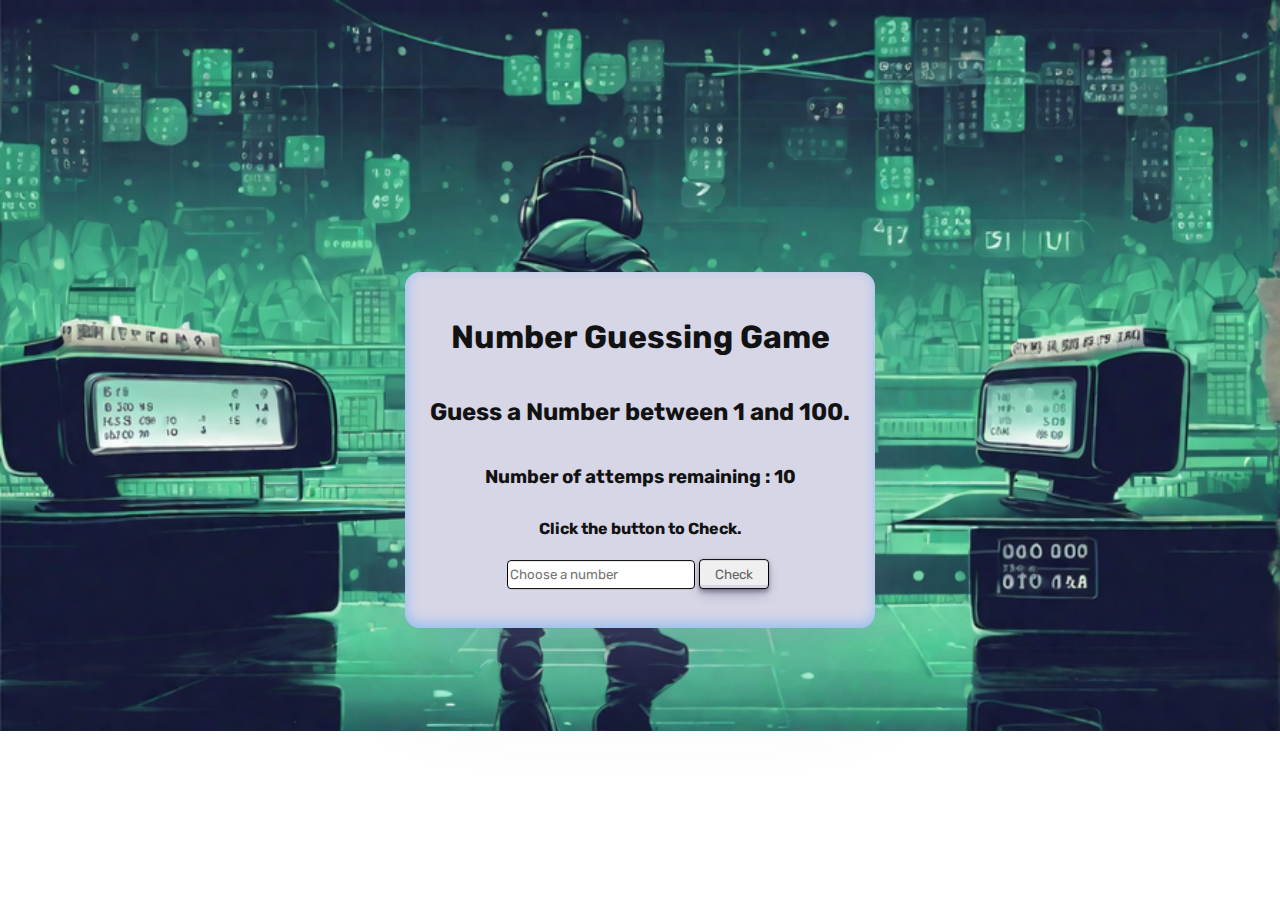
<file: index.html>
<!DOCTYPE html>
<html lang="en">
<head>
    <meta charset="UTF-8">
    <meta http-equiv="X-UA-Compatible" content="IE=edge">
    <meta name="viewport" content="width=device-width, initial-scale=1.0">
    <link href="style.css" rel="stylesheet" >
    <title>Number Game</title>
</head>
<body>

    <div class="container">
        <h1>Number Guessing Game</h1>
        <h2>Guess a Number between 1 and 100.</h2>
        <h3 id="cp">Number of attemps remaining : 10</3>
        <h4>Click the button to Check.</h4>
        <input id="input" type="number" placeholder="Choose a number">
        <button onclick="guessNumber()" id="Play">Check</button>
        <div id="PlayAgain" class="Again"></div>
        <p id="message"></p>
    </div>
    <script src="game.js"></script>
</body>
</html>
</file>
<file: style.css>
@import url('https://fonts.googleapis.com/css2?family=Playpen+Sans:wght@500&family=Rubik&display=swap');
*{ 
   font-family: 'Playpen Sans', cursive;
   font-family: 'Rubik', sans-serif;

}
body{
   background-image:url(./img/background.png);
   background-repeat: no-repeat;
   background-size: cover;

   
 
}
.container{
   position: absolute;
   top: 50%;
   left: 50%;
   transform: translate(-50%, -50%);
   border-radius: 15px;
   background: #D6D6E7;
   box-shadow: #6666a940 0px 50px 100px -20px, #9393934d 0px 40px 100px -40px, #2a94ff59 1px -4px 12px 1px inset;
   text-align: center;
   color: #121212;
   padding: 15px;
}
.PlayAgain{
   height: 30px;
   width: 70px;
   border: solid 1.5px black;
   border-radius: 4px;
}
.Again{
   display: inline-block;
}
#Play{
   height: 30px;
   width: 70px;
   color: rgb(99, 99, 99);
   border: solid 1.5px black;
   border-radius: 4px;
   box-shadow: #2d234266 0 2px 4px,#2d23424d 0 7px 13px -3px,#D6D6E7 0 -3px 0 inset;
   transition: box-shadow .15s,transform .15s;
}

#Play:hover {
  box-shadow: #2d234266 0 4px 8px, #2d23424d 0 7px 13px -3px, #D6D6E7 0 -3px 0 inset;
  transform: translateY(-2px);
}

#Play:active {
  box-shadow: #D6D6E7 0 3px 7px inset;
  transform: translateY(2px);
}


input{
   height: 25px;
   border: solid 1.5px #000;
   border-radius: 4px;
   margin-bottom: 10px;
}

input:hover{
   border: none;
}

h1, h2, h3{ 
padding: 10px;
}

#message{
   font-size: 14px;
   text-shadow: #e4e4e4 1px 0 10px;

}
</file>
